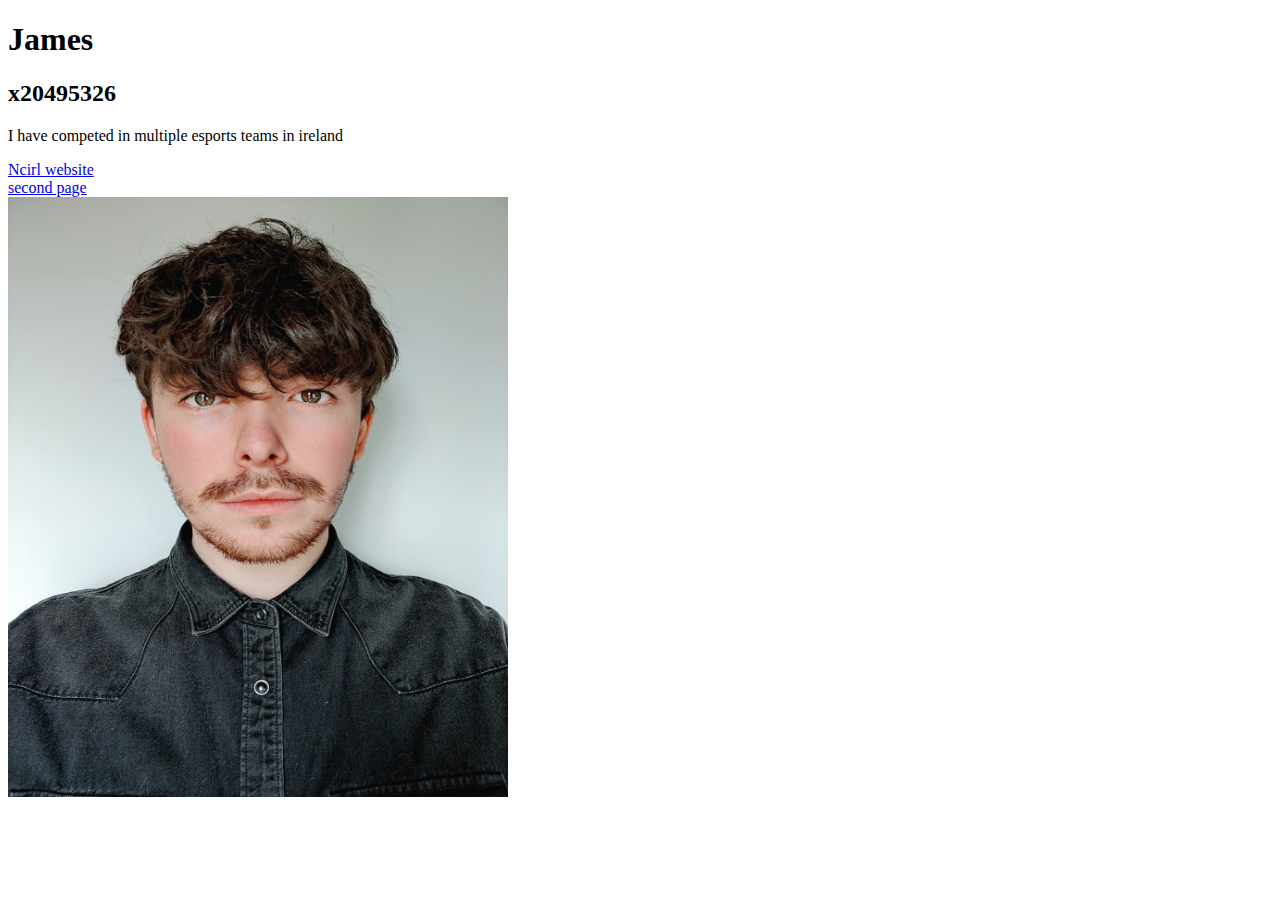
<file: index.html>
<!DOCTYPE html>
<html lang="en">
<head>
		<link rel="stylesheet" type="text/css" href="stylesheet.css">
		<title> James's first website </title>
</head>

<body>
		<h1>James</h1>
		<h2>x20495326 </h2>
		<p> I have competed in multiple esports teams in ireland </p>
		<a href="https://www.ncirl.ie/"> Ncirl website </a>
		<br/>
		<a href="second.html"> second page </a>
		<br/>
		<img src="student_id.jpg" alt="my student id" width="500" height="600">
</body>


</html>
</file>
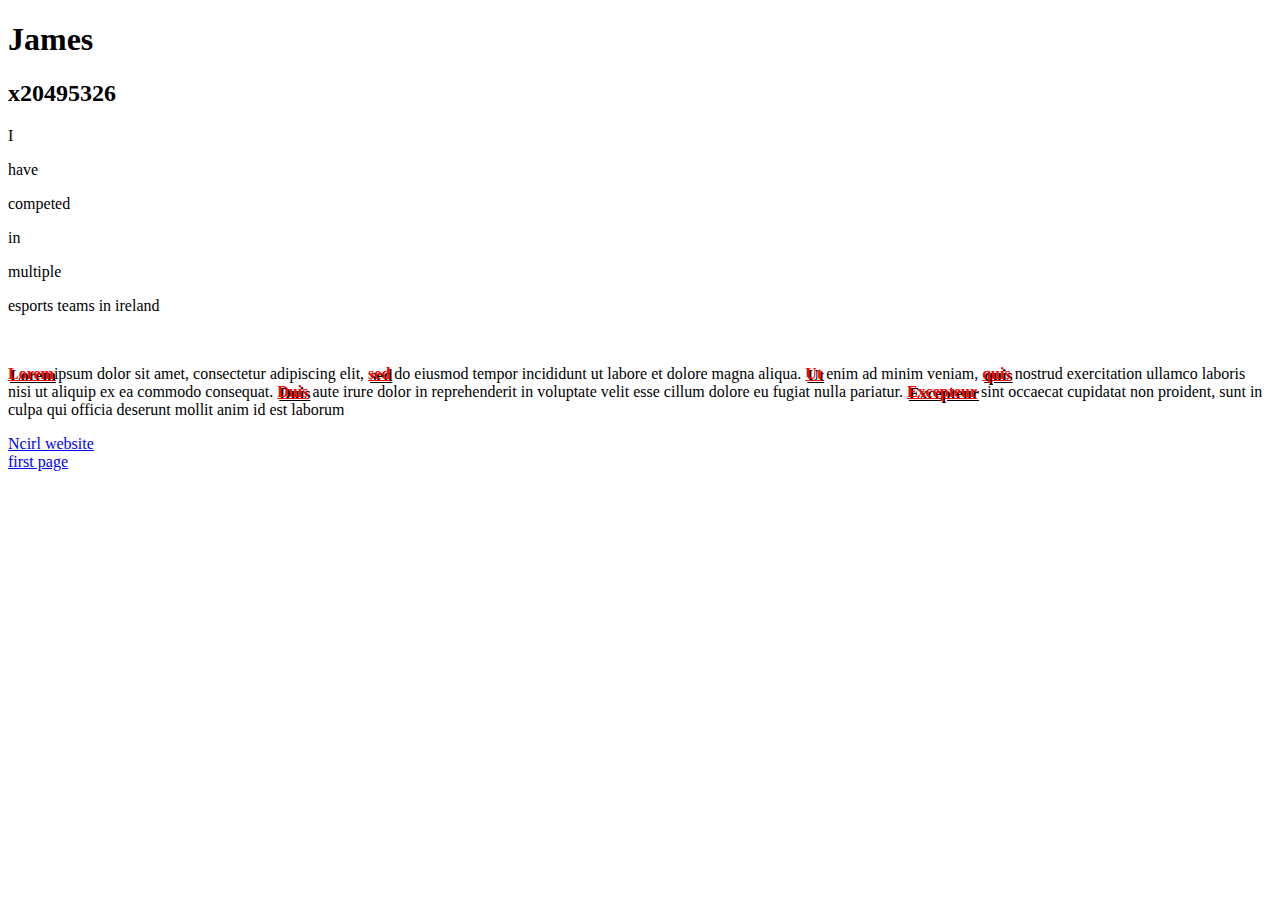
<file: second.html>
<!DOCTYPE html>
<html lang="en">
<head>
		<link rel="stylesheet" type="text/css" href="stylesheet.css">
		<title> James's first website </title>
</head>

<body>
		<h1>James</h1>
		<h2>x20495326 </h2>
		<p> I         </p>
		<p> have      </p>
		<p> competed  </p>
		<p> in        </p>
		<p> multiple  </p>
		<p> esports teams in ireland </p>
		<br/>
		<p><span> Lorem</span>ipsum dolor sit amet, consectetur adipiscing elit, 
		<span>sed</span> do eiusmod tempor incididunt ut labore et dolore magna aliqua. 
		<span>Ut</span> enim ad minim veniam, <span>quis</span> nostrud exercitation ullamco laboris 
		nisi ut aliquip ex ea commodo consequat. <span>Duis</span> aute irure dolor in 
		reprehenderit in voluptate velit esse cillum dolore eu fugiat nulla pariatur. 
		<span>Excepteur</span> sint occaecat cupidatat non proident, sunt in culpa qui officia deserunt
		mollit anim id est laborum </p>
		
		
		<a href="https://www.ncirl.ie/"> Ncirl website </a>
		<br/>
		<a href="index.html"> first page </a>
		
</body>


</html>
</file>
<file: stylesheet.css>
p{
	
  color: black;
}
span{
	color:red;
	font-weight:bold;
	text-decoration:underline;
	text-shadow:2px 2px black;
}
span:hover{
  color: yellow;
}
</file>
